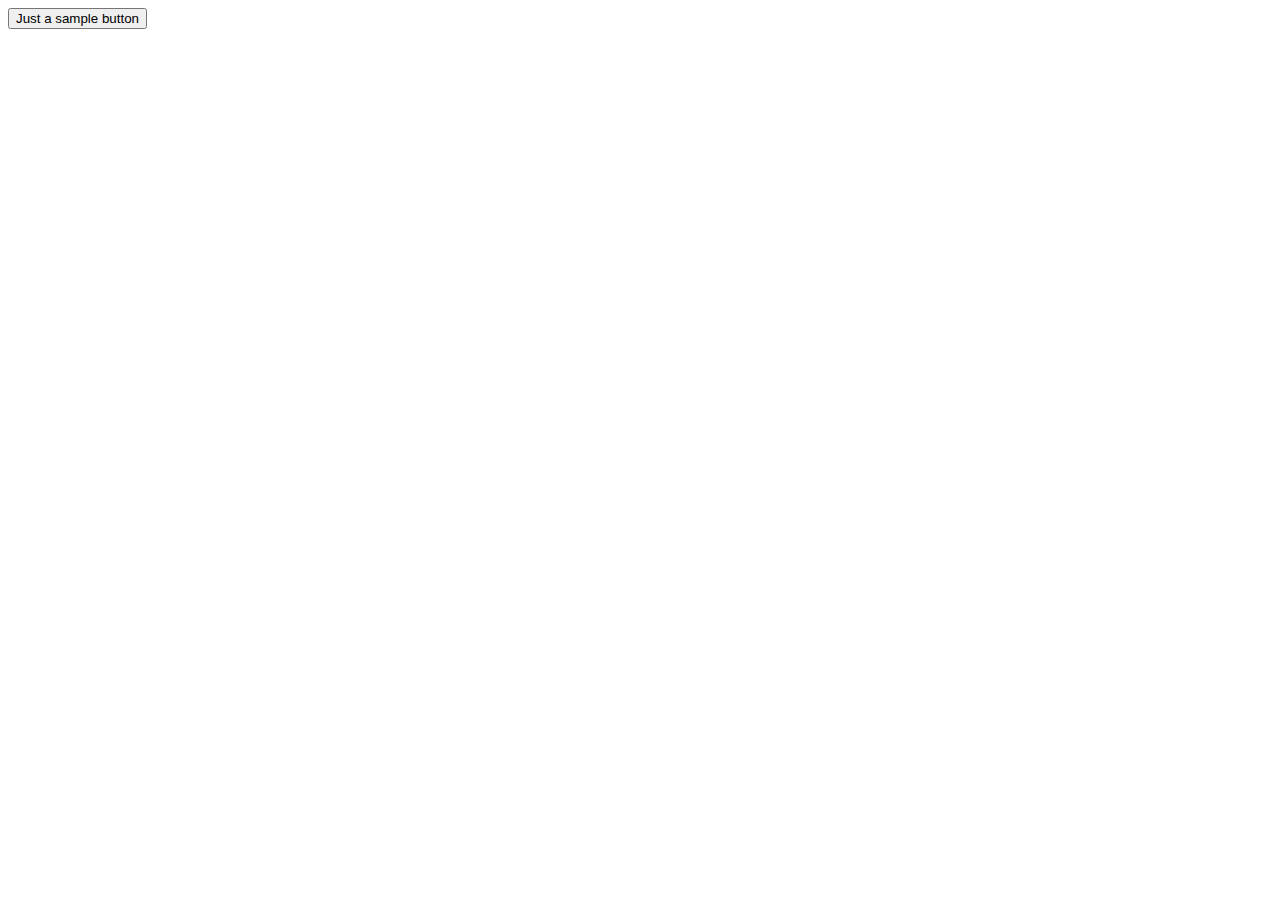
<file: 04_javascript_browser/00_linking_javascript/index.html>
<!DOCTYPE html>
<html lang="en">
<head>
  <meta charset="UTF-8">
  <title>Learning JavaScript</title>
  <script src="https://javascript.info/article/script-async-defer/long.js?speed=0"></script>
</head>
<body>
<button>Just a sample button</button>
</body>
</html>
</file>
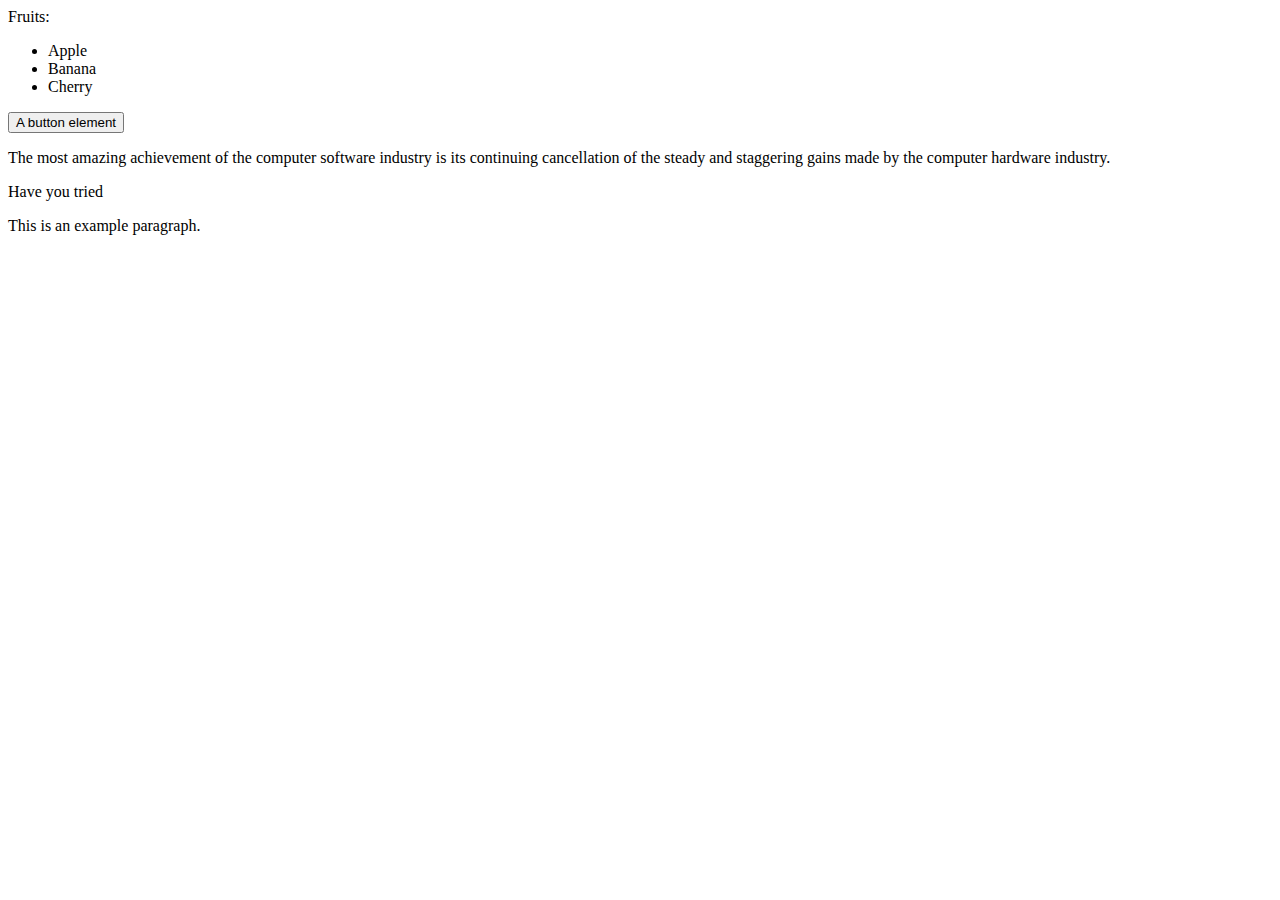
<file: 04_javascript_browser/02_dom/index.html>
<!DOCTYPE html>
<html lang="en">
<head>
  <meta charset="UTF-8">
  <title>DOM introduction</title>
</head>
<body>


Fruits:
<ul>
  <li>Apple</li>
  <li>Banana</li>
  <li>Cherry</li>
</ul>

<button>A button element</button>

<p id="quote">
  The most amazing achievement of the computer software industry is its continuing
  cancellation of the steady and staggering gains made by the computer hardware industry.
</p>

<p class="example">
  Have you tried
</p>

<p class="example">
  This is an example paragraph.
</p>
</body>
</html>
</file>
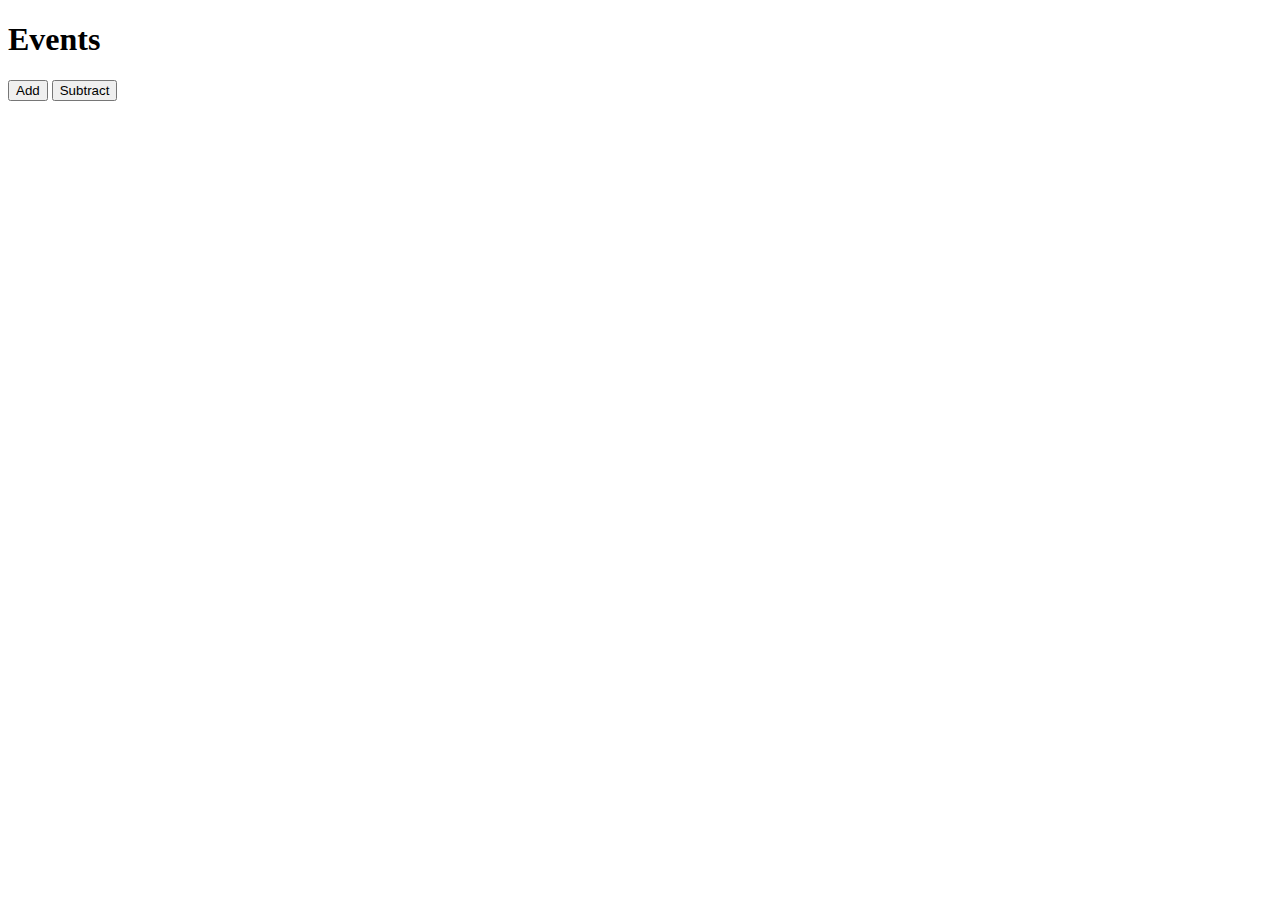
<file: 04_javascript_browser/03_events/index.html>
<!DOCTYPE html>
<html lang="">
<head>
  <title>JavaScript Events</title>
  <script defer src="main.js"></script>
</head>
<body>

<h1>Events</h1>

<button id="add">Add</button>
<button id="subtract">Subtract</button>

</body>
</html>
</file>
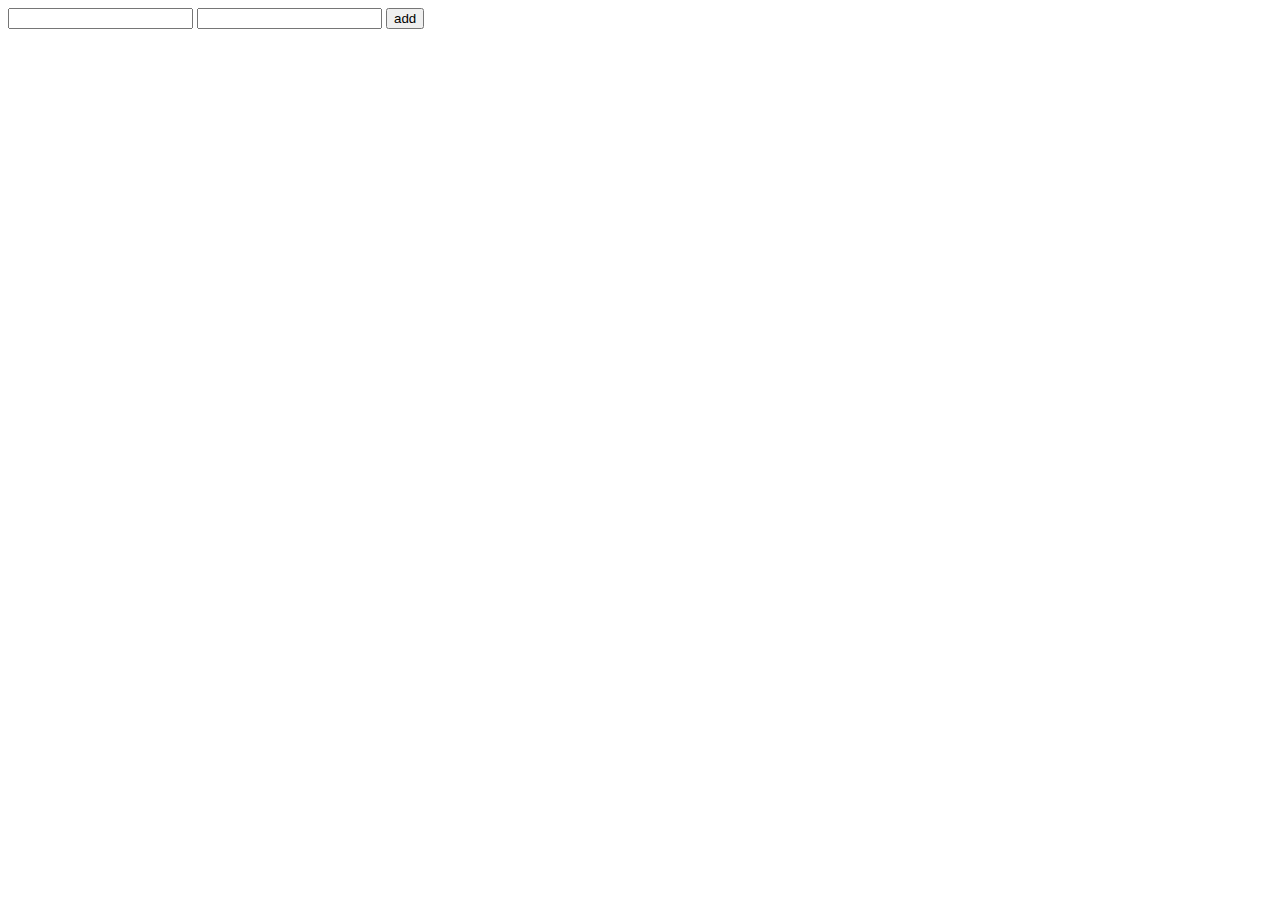
<file: 04_javascript_browser/03_events/exercise/index.html>
<!DOCTYPE html>
<html lang="en">
<head>
    <meta charset="UTF-8">
    <title>Hello, Javascript!</title>
    <script defer src="main.js"></script>
</head>
<body>
<label>
    <input type="number" id="firstNumber">
</label>
<label>
    <input type="number" id="secondNumber">
</label>

<button type="button" id="add"> add</button>

</body>
</html>
</file>
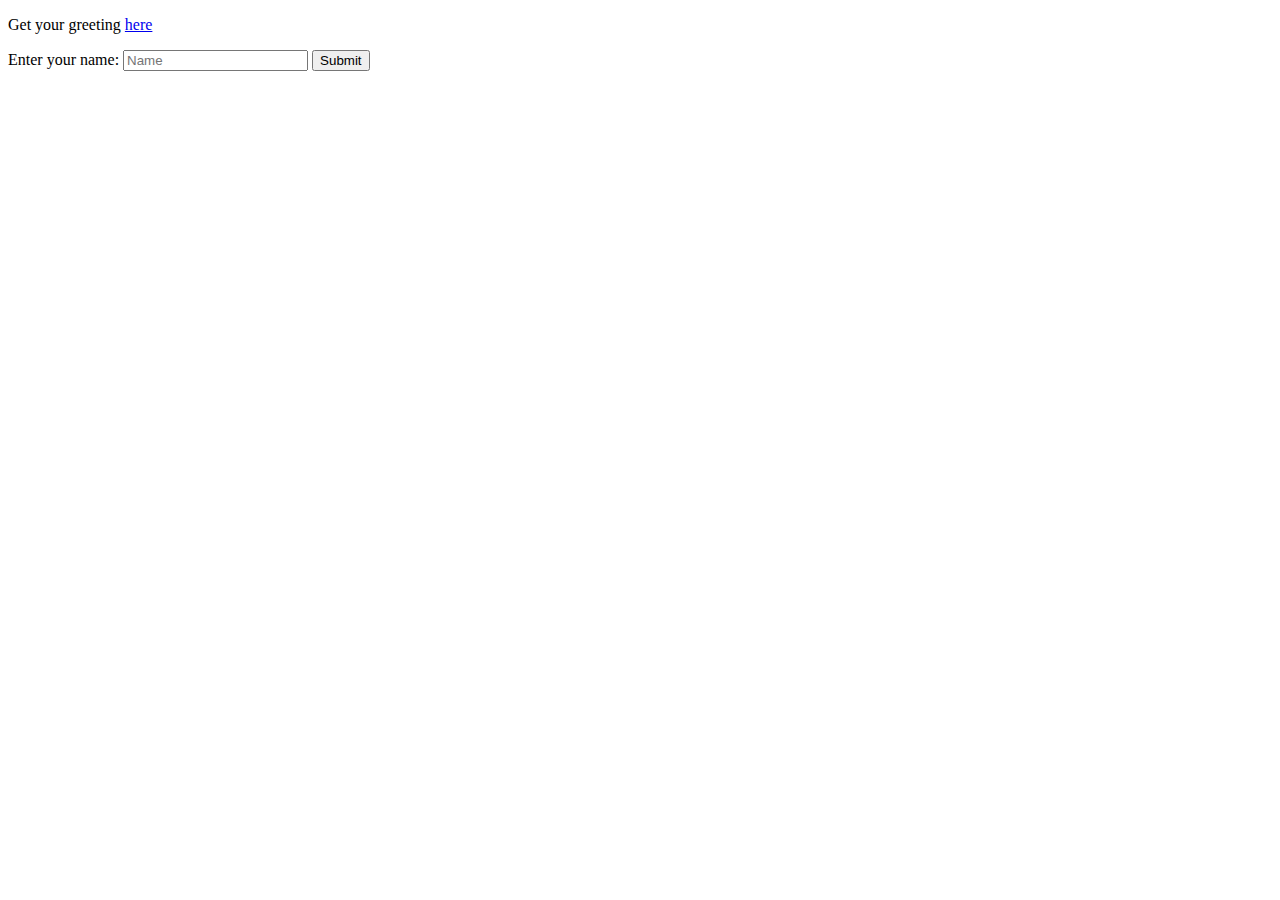
<file: 07_java_spring/01_spring/spring-web-tutorial/src/main/resources/static/index.html>
<!DOCTYPE HTML>
<html lang="en">
<head>
    <title>Getting Started: Serving Web Content</title>
    <meta http-equiv="Content-Type" content="text/html; charset=UTF-8"/>
</head>
<body>
<p>Get your greeting <a href="/greeting">here</a></p>

<form action="/greeting">
    <label>
        Enter your name:
        <input type="text" name="name" placeholder="Name">
    </label>
    <input type="submit" value="Submit">
</form>
</body>
</html>
</file>
